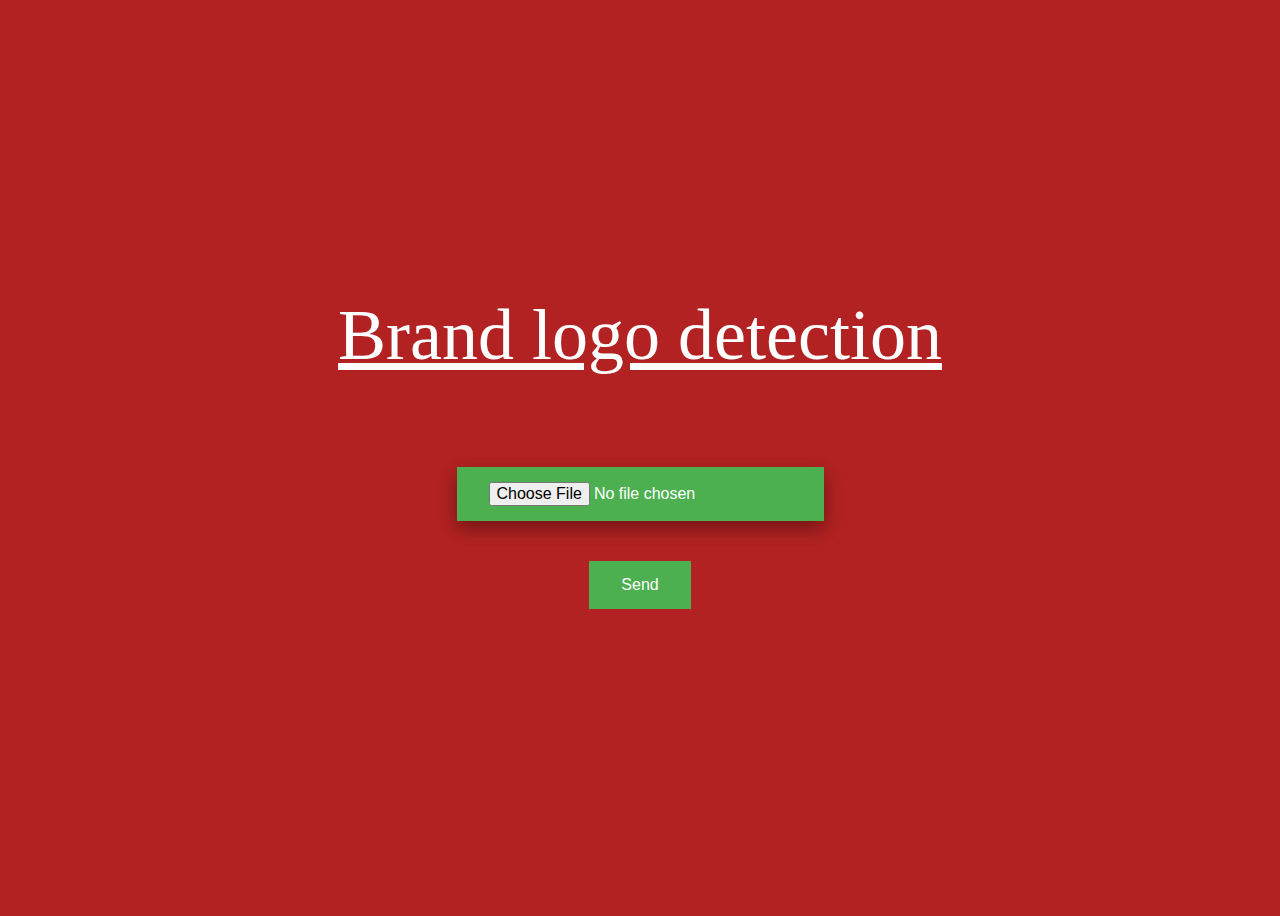
<file: templates/index.html>
<!DOCTYPE html>
<html>
  <head>
    <title>YOLO-Object Detection</title>
    <link rel="stylesheet" type="text/css" href="../static/index.css" />
    <script
      src="https://code.jquery.com/jquery-3.3.1.min.js"
      integrity="sha256-FgpCb/KJQlLNfOu91ta32o/NMZxltwRo8QtmkMRdAu8="
      crossorigin="anonymous"
    ></script>
    <script type="text/javascript" src="../static/index.js"></script>
  </head>
  <body>
    <div class="App">
      <header class="App-header">
        <p><u> Brand logo detection</u></p>
        <form>
          <input
            id="imageinput"
            type="file"
            name="image"
            onchange="readUrl(this)"
          />
        </form>
        <button name="send"  class="button" id="sendbutton">Send</button>
        <br/>
        <div id="link">
          <img id="download" download></img>
        </div>
      </header>
    </div>
  </body>
</html>
</file>
<file: static/index.css>
html {
  text-align: center;
  background-color: firebrick;
  color: white;
}

.App-header {
  background-color: firebrick;
  min-height: 100vh;
  display: flex;
  flex-direction: column;
  align-items: center;
  justify-content: center;
  font-size: calc(10px + 2vmin);
  color: white;
}

.App-link {
  color: #61dafb;
}

.pre_img {
  height: 600px;
  width: 600px;
  /* background-color: white; */
}

input[type="file"] {
  background-color: #4caf50;
  border: none;
  color: white;
  padding: 15px 32px;
  text-align: center;
  text-decoration: none;
  display: inline-block;
  font-size: 16px;
  box-shadow: 0 8px 16px 0 rgba(0, 0, 0, 0.2), 0 6px 20px 0 rgba(0, 0, 0, 0.19);
  margin: 40px 40px;
  /* display: none; */
}

#pre {
  background-color: #4caf50; /* Green */
  border: none;
  color: white;
  padding: 15px 32px;
  text-align: center;
  text-decoration: none;
  display: inline-block;
  font-size: 16px;
  box-shadow: 0 8px 16px 0 rgba(0, 0, 0, 0.2), 0 6px 20px 0 rgba(0, 0, 0, 0.19);
  margin: 10px 40px;
}

p {
  margin: 50px;
  font-size: 72px;
}

#link {
  visibility: hidden;
}


.button {
  background-color: #4CAF50; /* Green */
  border: none;
  color: white;
  padding: 15px 32px;
  text-align: center;
  text-decoration: none;
  display: inline-block;
  font-size: 16px;
}

.line{
  width: 10px;
  color: white;
  width: 75%;
}
</file>
